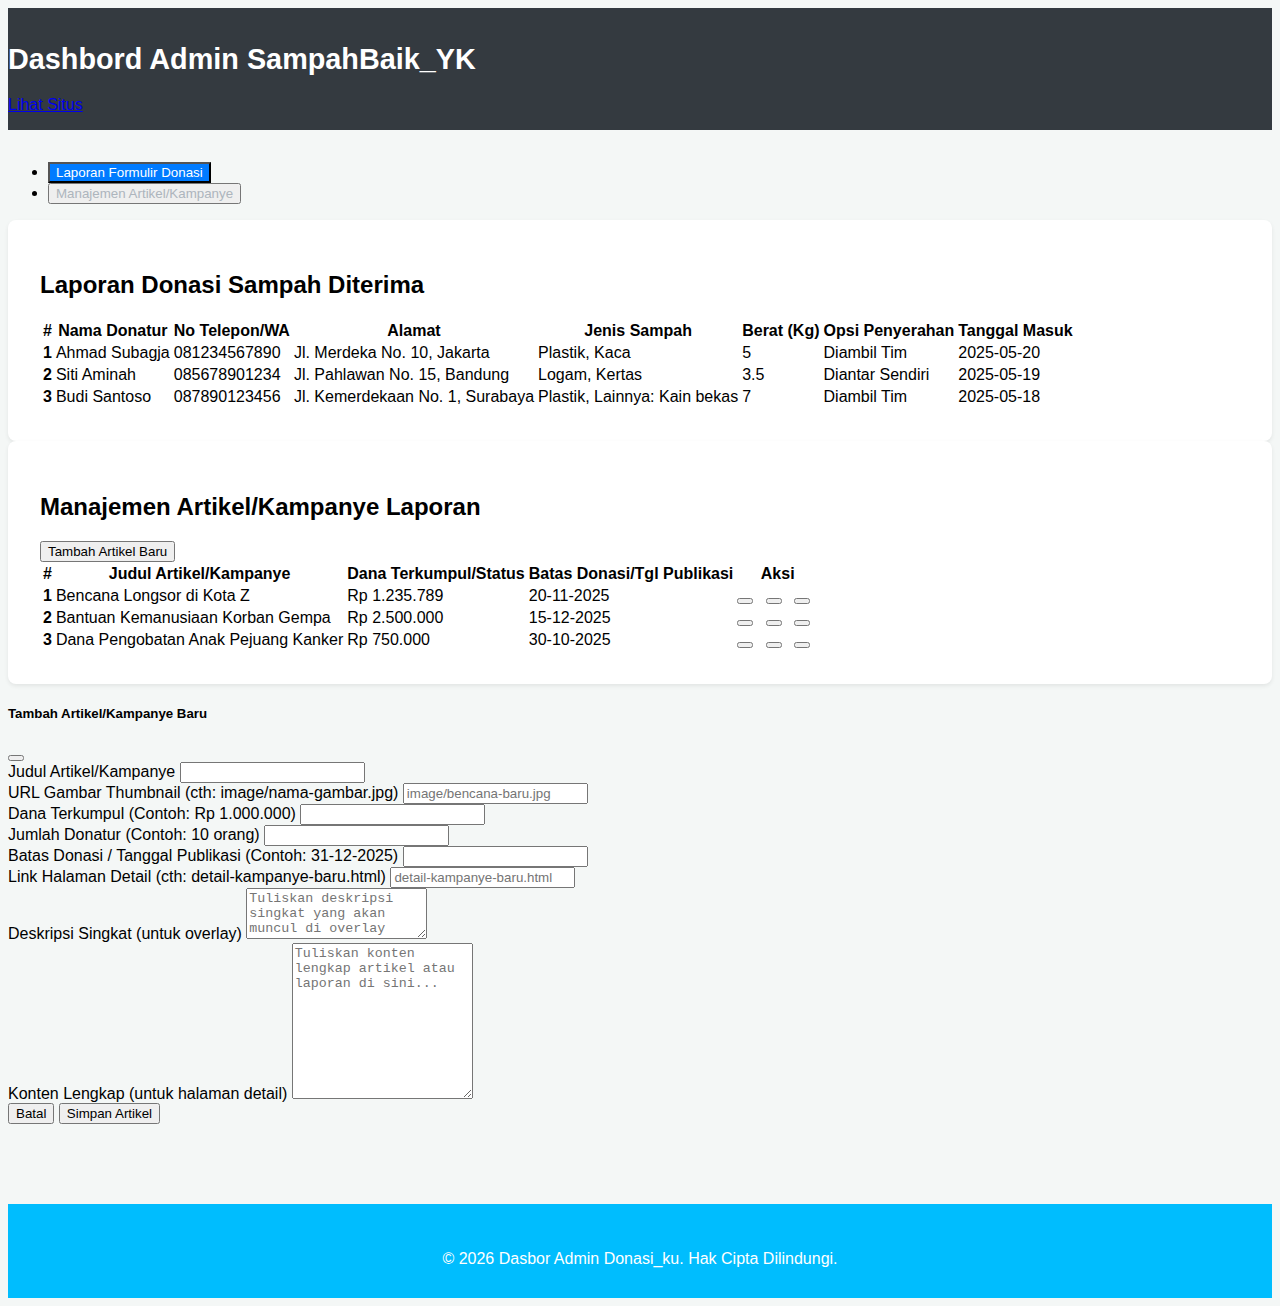
<file: admin.html>
<!DOCTYPE html>
<html lang="id">
  <head>
    <meta charset="utf-8" />
    <meta name="viewport" content="width=device-width, initial-scale=1" />

    <link href="https://cdn.jsdelivr.net/npm/bootstrap@5.0.2/dist/css/bootstrap.min.css" rel="stylesheet" integrity="sha384-EVSTQN3/azprG1Anm3QDgpJLIm9Nao0Yz1ztcQTwFspd3yD65VohhpuuCOmLASjC" crossorigin="anonymous" />

    <link
      rel="stylesheet"
      href="https://cdnjs.cloudflare.com/ajax/libs/font-awesome/6.0.0-beta3/css/all.min.css"
      integrity="sha512-Fo3rlrZj/k7ujTnHg4CGR2D7kSs0v4LLanw2qksYuRlEzO+tcaEPQogQ0KaoGN26/zrn20ImR1DfuLWnOo7aBA=="
      crossorigin="anonymous"
      referrerpolicy="no-referrer"
    />

    <link rel="stylesheet" href="css.css" />

    <title>Halaman Admin - SampahBaik_YK</title>
    <style>
      /* Gaya tambahan khusus untuk halaman admin */
      body.admin-page {
        background-color: #f4f7f6; /* Latar belakang sedikit berbeda untuk admin */
      }
      .admin-header {
        background-color: #343a40; /* Header gelap untuk admin */
        color: white;
        padding: 1rem 0;
        margin-bottom: 2rem;
      }
      .admin-header h1 {
        font-size: 1.8rem;
      }
      .admin-nav .nav-link {
        color: #adb5bd;
      }
      .admin-nav .nav-link.active {
        color: white;
        background-color: #007bff; /* Warna aktif untuk tab admin */
      }
      .admin-section {
        background-color: white;
        padding: 2rem;
        border-radius: 0.5rem;
        box-shadow: 0 0.125rem 0.25rem rgba(0, 0, 0, 0.075);
      }
      .table-actions .btn {
        margin-right: 0.5rem;
      }
    </style>
  </head>
  <body class="admin-page d-flex flex-column min-vh-100">
    <header class="admin-header">
      <div class="container d-flex justify-content-between align-items-center">
        <h1><i class="fas fa-tachometer-alt me-2"></i>Dashbord Admin SampahBaik_YK</h1>
        <a href="index.html" class="btn btn-outline-light btn-sm"><i class="fas fa-home me-1"></i>Lihat Situs</a>
      </div>
    </header>

    <main class="container flex-grow-1 mb-5">
      <ul class="nav nav-tabs admin-nav mb-4" id="adminTab" role="tablist">
        <li class="nav-item" role="presentation">
          <button class="nav-link active" id="laporan-tab" data-bs-toggle="tab" data-bs-target="#laporan-formulir" type="button" role="tab" aria-controls="laporan-formulir" aria-selected="true">
            <i class="fas fa-file-alt me-1"></i>Laporan Formulir Donasi
          </button>
        </li>
        <li class="nav-item" role="presentation">
          <button class="nav-link" id="artikel-tab" data-bs-toggle="tab" data-bs-target="#manajemen-artikel" type="button" role="tab" aria-controls="manajemen-artikel" aria-selected="false">
            <i class="fas fa-newspaper me-1"></i>Manajemen Artikel/Kampanye
          </button>
        </li>
      </ul>

      <div class="tab-content" id="adminTabContent">
        <div class="tab-pane fade show active admin-section" id="laporan-formulir" role="tabpanel" aria-labelledby="laporan-tab">
          <h2 class="mb-4">Laporan Donasi Sampah Diterima</h2>
          <div class="table-responsive">
            <table class="table table-striped table-hover">
              <thead class="table-dark">
                <tr>
                  <th scope="col">#</th>
                  <th scope="col">Nama Donatur</th>
                  <th scope="col">No Telepon/WA</th>
                  <th scope="col">Alamat</th>
                  <th scope="col">Jenis Sampah</th>
                  <th scope="col">Berat (Kg)</th>
                  <th scope="col">Opsi Penyerahan</th>
                  <th scope="col">Tanggal Masuk</th>
                </tr>
              </thead>
              <tbody>
                <tr>
                  <th scope="row">1</th>
                  <td>Ahmad Subagja</td>
                  <td>081234567890</td>
                  <td>Jl. Merdeka No. 10, Jakarta</td>
                  <td>Plastik, Kaca</td>
                  <td>5</td>
                  <td>Diambil Tim</td>
                  <td>2025-05-20</td>
                </tr>
                <tr>
                  <th scope="row">2</th>
                  <td>Siti Aminah</td>
                  <td>085678901234</td>
                  <td>Jl. Pahlawan No. 15, Bandung</td>
                  <td>Logam, Kertas</td>
                  <td>3.5</td>
                  <td>Diantar Sendiri</td>
                  <td>2025-05-19</td>
                </tr>
                <tr>
                  <th scope="row">3</th>
                  <td>Budi Santoso</td>
                  <td>087890123456</td>
                  <td>Jl. Kemerdekaan No. 1, Surabaya</td>
                  <td>Plastik, Lainnya: Kain bekas</td>
                  <td>7</td>
                  <td>Diambil Tim</td>
                  <td>2025-05-18</td>
                </tr>
              </tbody>
            </table>
          </div>
        </div>

        <div class="tab-pane fade admin-section" id="manajemen-artikel" role="tabpanel" aria-labelledby="artikel-tab">
          <div class="d-flex justify-content-between align-items-center mb-4">
            <h2>Manajemen Artikel/Kampanye Laporan</h2>
            <button type="button" class="btn btn-success" data-bs-toggle="modal" data-bs-target="#modalTambahArtikel"><i class="fas fa-plus me-1"></i>Tambah Artikel Baru</button>
          </div>
          <div class="table-responsive">
            <table class="table table-striped table-hover">
              <thead class="table-dark">
                <tr>
                  <th scope="col">#</th>
                  <th scope="col">Judul Artikel/Kampanye</th>
                  <th scope="col">Dana Terkumpul/Status</th>
                  <th scope="col">Batas Donasi/Tgl Publikasi</th>
                  <th scope="col" class="text-center">Aksi</th>
                </tr>
              </thead>
              <tbody>
                <tr>
                  <th scope="row">1</th>
                  <td>Bencana Longsor di Kota Z</td>
                  <td>Rp 1.235.789</td>
                  <td>20-11-2025</td>
                  <td class="text-center table-actions">
                    <button class="btn btn-sm btn-info" title="Lihat" onclick="alert('Fungsi Lihat Artikel (belum diimplementasikan)')"><i class="fas fa-eye"></i></button>
                    <button class="btn btn-sm btn-warning" title="Ubah" onclick="alert('Fungsi Ubah Artikel (belum diimplementasikan)')"><i class="fas fa-edit"></i></button>
                    <button class="btn btn-sm btn-danger" title="Hapus" onclick="confirm('Yakin ingin menghapus artikel ini?')"><i class="fas fa-trash"></i></button>
                  </td>
                </tr>
                <tr>
                  <th scope="row">2</th>
                  <td>Bantuan Kemanusiaan Korban Gempa</td>
                  <td>Rp 2.500.000</td>
                  <td>15-12-2025</td>
                  <td class="text-center table-actions">
                    <button class="btn btn-sm btn-info" title="Lihat"><i class="fas fa-eye"></i></button>
                    <button class="btn btn-sm btn-warning" title="Ubah"><i class="fas fa-edit"></i></button>
                    <button class="btn btn-sm btn-danger" title="Hapus"><i class="fas fa-trash"></i></button>
                  </td>
                </tr>
                <tr>
                  <th scope="row">3</th>
                  <td>Dana Pengobatan Anak Pejuang Kanker</td>
                  <td>Rp 750.000</td>
                  <td>30-10-2025</td>
                  <td class="text-center table-actions">
                    <button class="btn btn-sm btn-info" title="Lihat"><i class="fas fa-eye"></i></button>
                    <button class="btn btn-sm btn-warning" title="Ubah"><i class="fas fa-edit"></i></button>
                    <button class="btn btn-sm btn-danger" title="Hapus"><i class="fas fa-trash"></i></button>
                  </td>
                </tr>
              </tbody>
            </table>
          </div>
        </div>
      </div>
    </main>

    <div class="modal fade" id="modalTambahArtikel" tabindex="-1" aria-labelledby="modalTambahArtikelLabel" aria-hidden="true">
      <div class="modal-dialog modal-lg">
        <div class="modal-content">
          <div class="modal-header">
            <h5 class="modal-title" id="modalTambahArtikelLabel">Tambah Artikel/Kampanye Baru</h5>
            <button type="button" class="btn-close" data-bs-dismiss="modal" aria-label="Close"></button>
          </div>
          <div class="modal-body">
            <form id="formArtikel">
              <div class="mb-3">
                <label for="judulArtikel" class="form-label">Judul Artikel/Kampanye</label>
                <input type="text" class="form-control" id="judulArtikel" required />
              </div>
              <div class="mb-3">
                <label for="gambarArtikel" class="form-label">URL Gambar Thumbnail (cth: image/nama-gambar.jpg)</label>
                <input type="text" class="form-control" id="gambarArtikel" placeholder="image/bencana-baru.jpg" />
              </div>
              <div class="row">
                <div class="col-md-6 mb-3">
                  <label for="danaTerkumpul" class="form-label">Dana Terkumpul (Contoh: Rp 1.000.000)</label>
                  <input type="text" class="form-control" id="danaTerkumpul" />
                </div>
                <div class="col-md-6 mb-3">
                  <label for="jumlahDonatur" class="form-label">Jumlah Donatur (Contoh: 10 orang)</label>
                  <input type="text" class="form-control" id="jumlahDonatur" />
                </div>
              </div>
              <div class="mb-3">
                <label for="batasDonasi" class="form-label">Batas Donasi / Tanggal Publikasi (Contoh: 31-12-2025)</label>
                <input type="text" class="form-control" id="batasDonasi" />
              </div>
              <div class="mb-3">
                <label for="linkDetail" class="form-label">Link Halaman Detail (cth: detail-kampanye-baru.html)</label>
                <input type="text" class="form-control" id="linkDetail" placeholder="detail-kampanye-baru.html" required />
              </div>
              <div class="mb-3">
                <label for="deskripsiSingkatArtikel" class="form-label">Deskripsi Singkat (untuk overlay)</label>
                <textarea class="form-control" id="deskripsiSingkatArtikel" rows="3" placeholder="Tuliskan deskripsi singkat yang akan muncul di overlay kartu artikel..."></textarea>
              </div>
              <div class="mb-3">
                <label for="kontenLengkapArtikel" class="form-label">Konten Lengkap (untuk halaman detail)</label>
                <textarea class="form-control" id="kontenLengkapArtikel" rows="10" placeholder="Tuliskan konten lengkap artikel atau laporan di sini..."></textarea>
              </div>
            </form>
          </div>
          <div class="modal-footer">
            <button type="button" class="btn btn-secondary" data-bs-dismiss="modal">Batal</button>
            <button type="submit" form="formArtikel" class="btn btn-primary">Simpan Artikel</button>
          </div>
        </div>
      </div>
    </div>

    <footer class="footer-admin bg-dark text-white text-center py-3 mt-auto">
      <p class="mb-0">&copy; <span id="currentYearAdmin"></span> Dasbor Admin Donasi_ku. Hak Cipta Dilindungi.</p>
    </footer>

    <script src="https://cdn.jsdelivr.net/npm/bootstrap@5.0.2/dist/js/bootstrap.bundle.min.js" integrity="sha384-MrcW6ZMFYlzcLA8Nl+NtUVF0sA7MsXsP1UyJoMp4YLEuNSfAP+JcXn/tWtIaxVXM" crossorigin="anonymous"></script>

    <script>
      document.addEventListener('DOMContentLoaded', function () {
        const currentYearSpan = document.getElementById('currentYearAdmin');
        if (currentYearSpan) {
          currentYearSpan.textContent = new Date().getFullYear();
        }

        // Placeholder untuk submit form artikel (tidak ada aksi backend)
        const formArtikel = document.getElementById('formArtikel');
        if (formArtikel) {
          formArtikel.addEventListener('submit', function (event) {
            event.preventDefault();
            alert('Data artikel (pura-pura) berhasil disimpan! Implementasi backend diperlukan untuk penyimpanan data sebenarnya.');
            // Tutup modal setelah submit (pura-pura)
            var modalElement = document.getElementById('modalTambahArtikel');
            var modalInstance = bootstrap.Modal.getInstance(modalElement);
            if (!modalInstance) {
              // Jika belum ada instance, buat baru (kasus Bootstrap 5.0)
              modalInstance = new bootstrap.Modal(modalElement);
            }
            modalInstance.hide();
            // Bersihkan form (opsional)
            this.reset();
          });
        }
      });
    </script>
  </body>
</html>
</file>
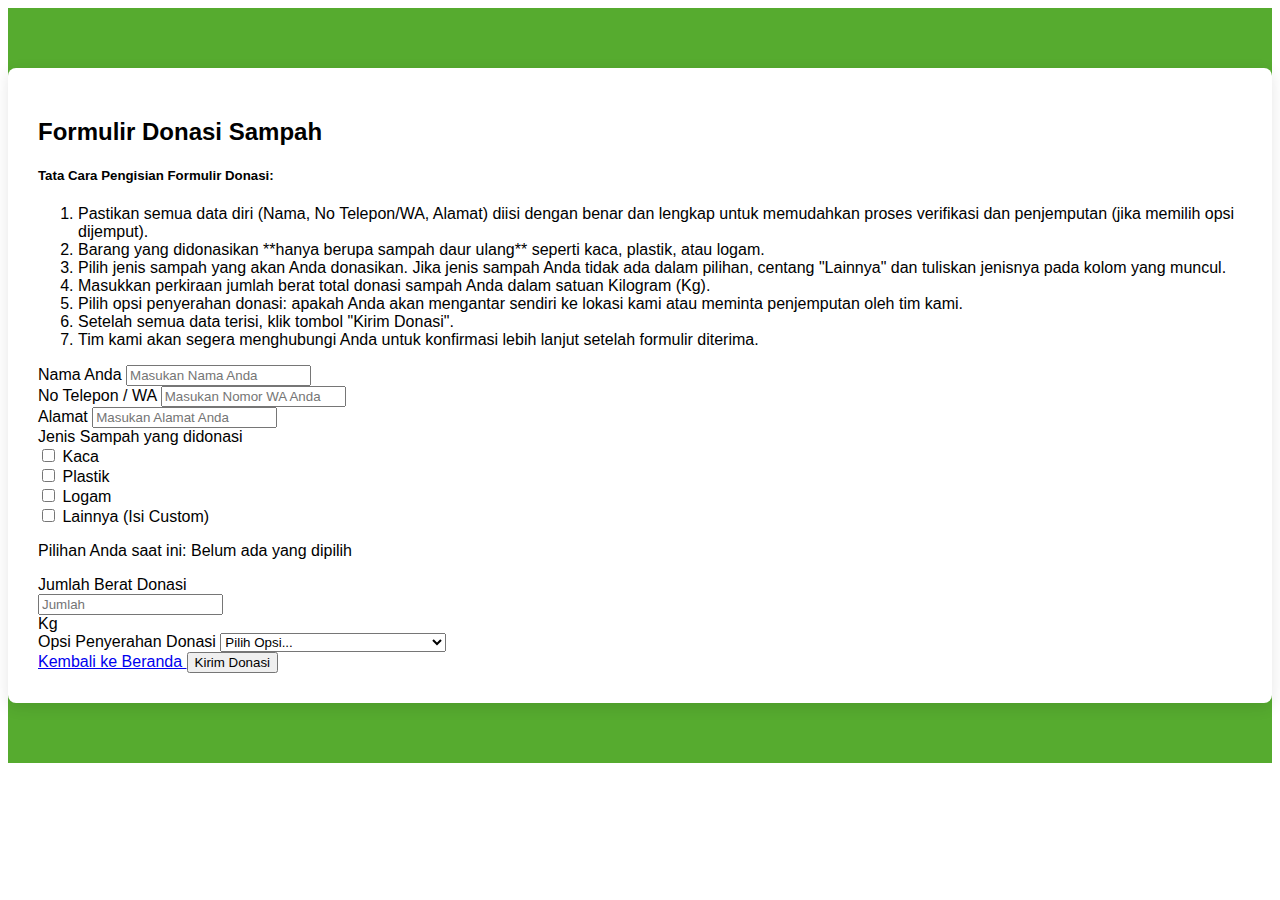
<file: form.html>
<!DOCTYPE html>
<html lang="id">
  <head>
    <meta charset="utf-8" />
    <meta name="viewport" content="width=device-width, initial-scale=1" />

    <link href="https://cdn.jsdelivr.net/npm/bootstrap@5.0.2/dist/css/bootstrap.min.css" rel="stylesheet" integrity="sha384-EVSTQN3/azprG1Anm3QDgpJLIm9Nao0Yz1ztcQTwFspd3yD65VohhpuuCOmLASjC" crossorigin="anonymous" />

    <link rel="stylesheet" href="css.css" />

    <title>Form Donasi - SampahBaik_YK</title>
  </head>
  <body>
    <section class="formulir py-5">
      <div class="container">
        <div class="row justify-content-center">
          <div class="col-md-8 col-lg-7 mt-5">
            <h2 class="mb-4 text-center">Formulir Donasi Sampah</h2>
            <form>
              <div class="mb-4 p-3 bg-light border rounded">
                <h5 class="mb-3">Tata Cara Pengisian Formulir Donasi:</h5>
                <ol class="list-group list-group-numbered">
                  <li class="list-group-item">Pastikan semua data diri (Nama, No Telepon/WA, Alamat) diisi dengan benar dan lengkap untuk memudahkan proses verifikasi dan penjemputan (jika memilih opsi dijemput).</li>
                  <li class="list-group-item">Barang yang didonasikan **hanya berupa sampah daur ulang** seperti kaca, plastik, atau logam.</li>
                  <li class="list-group-item">Pilih jenis sampah yang akan Anda donasikan. Jika jenis sampah Anda tidak ada dalam pilihan, centang "Lainnya" dan tuliskan jenisnya pada kolom yang muncul.</li>
                  <li class="list-group-item">Masukkan perkiraan jumlah berat total donasi sampah Anda dalam satuan Kilogram (Kg).</li>
                  <li class="list-group-item">Pilih opsi penyerahan donasi: apakah Anda akan mengantar sendiri ke lokasi kami atau meminta penjemputan oleh tim kami.</li>
                  <li class="list-group-item">Setelah semua data terisi, klik tombol "Kirim Donasi".</li>
                  <li class="list-group-item">Tim kami akan segera menghubungi Anda untuk konfirmasi lebih lanjut setelah formulir diterima.</li>
                </ol>
              </div>
              <div class="mb-3">
                <label for="Nama" class="form-label">Nama Anda</label>
                <input type="text" class="form-control" id="Nama" placeholder="Masukan Nama Anda" />
              </div>
              <div class="mb-3">
                <label for="telp" class="form-label">No Telepon / WA</label>
                <input type="number" class="form-control" id="telp" placeholder="Masukan Nomor WA Anda" />
              </div>
              <div class="mb-3"><label for="inputAddress" class="form-label">Alamat</label> <input type="text" class="form-control" id="inputAddress" placeholder="Masukan Alamat Anda" /></div>
              <div class="mb-3">
                <label for="jenis" class="form-label">Jenis Sampah yang didonasi</label>
                <div id="customCheckboxContainer">
                  <div class="form-check">
                    <input type="checkbox" class="form-check-input" id="option1" name="myOptions" value="Kaca" />
                    <label class="form-check-label" for="option1">Kaca</label>
                  </div>
                  <div class="form-check">
                    <input type="checkbox" class="form-check-input" id="option2" name="myOptions" value="Plastik" />
                    <label class="form-check-label" for="option2">Plastik</label>
                  </div>
                  <div class="form-check">
                    <input type="checkbox" class="form-check-input" id="option3" name="myOptions" value="Logam" />
                    <label class="form-check-label" for="option3">Logam</label>
                  </div>
                  <div class="form-check">
                    <input type="checkbox" class="form-check-input" id="customCheckbox" name="myOptions" value="custom" />
                    <label class="form-check-label" for="customCheckbox">Lainnya (Isi Custom)</label>
                  </div>
                  <input type="text" class="form-control mt-2" id="customTextInput" style="display: none" placeholder="Isi opsi custom Anda" />
                </div>
                <p class="mt-2">Pilihan Anda saat ini: <span id="selectedValues" class="fw-bold"></span></p>
              </div>

              <div class="mb-3">
                <label for="berat" class="form-label">Jumlah Berat Donasi</label>
                <div class="input-group" style="width: 200px"><input type="number" class="form-control" id="berat" placeholder="Jumlah" aria-label="Masukan Jumlah berat total donasi" min="0" /> <span class="input-group-text">Kg</span></div>
              </div>
              <div class="mb-3">
                <label for="pilihan_opsi" class="form-label">Opsi Penyerahan Donasi</label>
                <select class="form-select" id="pilihan_opsi">
                  <option selected disabled value="">Pilih Opsi...</option>
                  <option value="Diantar">Diantar Sendiri ke Lokasi Kami</option>
                  <option value="Diambil">Minta Penjemputan oleh Tim Kami</option>
                </select>
              </div>

              <div class="d-flex justify-content-start gap-2 mt-4">
                <a href="index.html" class="btn btn-outline-secondary"> <i class="fas fa-arrow-left me-1"></i> Kembali ke Beranda </a>
                <button type="submit" class="btn btn-primary"><i class="fas fa-paper-plane me-1"></i> Kirim Donasi</button>
              </div>
            </form>
          </div>
        </div>
      </div>
    </section>

    <script src="https://cdn.jsdelivr.net/npm/bootstrap@5.0.2/dist/js/bootstrap.bundle.min.js" integrity="sha384-MrcW6ZMFYlzcLA8Nl+NtUVF0sA7MsXsP1UyJoMp4YLEuNSfAP+JcXn/tWtIaxVXM" crossorigin="anonymous"></script>

    <script>
      const customCheckbox = document.getElementById('customCheckbox'); // Checkbox "Lainnya"
      const customTextInput = document.getElementById('customTextInput'); // Input teks untuk opsi custom
      const allCheckboxes = document.querySelectorAll('input[name="myOptions"]'); // Semua checkbox dengan nama "myOptions"
      const selectedValuesSpan = document.getElementById('selectedValues'); // Span untuk menampilkan pilihan

      // Fungsi untuk memperbarui tampilan nilai yang dipilih
      function updateSelectedValues() {
        const selected = []; // Array untuk menyimpan nilai yang dipilih
        allCheckboxes.forEach((checkbox) => {
          // Iterasi melalui semua checkbox
          if (checkbox.checked) {
            // Jika checkbox dicentang
            if (checkbox.id === 'customCheckbox' && customTextInput.value.trim() !== '') {
              // Jika checkbox "Lainnya" dan input custom tidak kosong
              selected.push(customTextInput.value.trim()); // Ambil nilai dari input custom
            } else if (checkbox.id !== 'customCheckbox') {
              // Jika checkbox standar (bukan "Lainnya")
              selected.push(checkbox.value); // Ambil nilai dari checkbox standar
            }
          }
        });
        // Tampilkan nilai yang dipilih, dipisahkan koma
        selectedValuesSpan.textContent = selected.length > 0 ? selected.join(', ') : 'Belum ada yang dipilih';
      }

      // Event listener untuk checkbox "Lainnya (Isi Custom)"
      customCheckbox.addEventListener('change', function () {
        if (this.checked) {
          // Jika "Lainnya" dicentang
          customTextInput.style.display = 'block'; // Tampilkan input teks custom
          customTextInput.focus(); // Fokuskan kursor ke input custom
        } else {
          // Jika "Lainnya" tidak dicentang
          customTextInput.style.display = 'none'; // Sembunyikan input teks custom
          customTextInput.value = ''; // Bersihkan nilai input custom
        }
        updateSelectedValues(); // Perbarui tampilan setelah perubahan
      });

      // Event listener untuk input teks custom
      customTextInput.addEventListener('input', function () {
        // Pastikan checkbox "Lainnya (Isi Custom)" tetap tercentang jika ada input
        if (this.value.trim() !== '' && !customCheckbox.checked) {
          customCheckbox.checked = true; // Centang otomatis jika pengguna mulai mengetik
        }
        // (Opsional: Jika input dikosongkan, dan UX menginginkan uncheck otomatis)
        // else if (this.value.trim() === '' && customCheckbox.checked) {
        //     customCheckbox.checked = false;
        // }
        updateSelectedValues(); // Perbarui tampilan setiap kali ada input
      });

      // Event listener untuk semua checkbox lainnya (selain checkbox custom)
      allCheckboxes.forEach((checkbox) => {
        if (checkbox.id !== 'customCheckbox') {
          // Abaikan event listener duplikat untuk checkbox custom
          checkbox.addEventListener('change', updateSelectedValues); // Panggil fungsi update saat ada perubahan
        }
      });

      // Panggil fungsi updateSelectedValues saat halaman pertama kali dimuat untuk inisialisasi tampilan
      updateSelectedValues();
    </script>
  </body>
</html>
</file>
<file: css.css>
/* ---------------------------------------------
Gaya Global (Pertimbangkan untuk menambahkan gaya dasar di sini jika perlu)
--------------------------------------------- 
*/
body {
  overflow-x: hidden; /* Mencegah scroll horizontal */
  font-family: 'Arial', sans-serif; /* Contoh: Mendefinisikan font dasar */
}

/* ---------------------------------------------
Gaya Banner Utama
--------------------------------------------- 
*/
.main-banner {
  background-image: url(../images/home_donasi.jpg); /* Pastikan path ini benar */
  background-position: center center; /* Posisi gambar di tengah */
  background-repeat: no-repeat; /* Mencegah gambar berulang jika ukurannya kecil */
  background-size: cover; /* Memastikan gambar menutupi seluruh area banner */
  padding: 100px 0; /* Padding atas-bawah, 0 untuk kiri-kanan jika container sudah mengatur */
  text-align: center; /* Teks rata tengah */
  background-color: #56ab2f; /* Warna latar belakang fallback atau dasar overlay */
}   

.main-banner h2 {
  color: #fff; /* Warna teks putih */
  font-size: 64px; /* Ukuran font */
  font-weight: 700; /* Ketebalan font */
  line-height: 1.2; /* Tinggi baris, disesuaikan agar mudah dibaca */
}

.main-banner h2 em {
  font-style: normal; /* Gaya font normal (tidak miring) */
  color: #000000; /* Warna teks hitam, pertimbangkan warna yang kurang kontras jika perlu */
}

.main-banner p {
  color: #fff; /* Warna teks putih */
  padding: 30px 0; /* Padding atas-bawah */
  margin: 40px auto 0 auto; /* Margin atas, auto untuk kiri-kanan agar terpusat */
  max-width: 800px; /* Lebar maksimum paragraf agar mudah dibaca */
  border-top: 1px solid rgba(250,250,250,0.2); /* Garis batas atas tipis */
}

.main-banner .buttons {
  margin-top: 30px; /* Margin atas untuk grup tombol */
  display: flex; /* Menggunakan flexbox untuk penataan tombol */
  justify-content: center; /* Tombol rata tengah secara horizontal */
  align-items: center; /* Tombol rata tengah secara vertikal */
  gap: 15px; /* Jarak antar tombol jika ada lebih dari satu */
}

.main-banner .big-border-button a {
  font-size: 20px; /* Ukuran font tombol */
  color: #ffffff; /* Warna teks tombol */
  border: 1px solid #fff; /* Garis batas tombol */
  padding: 15px 30px; /* Padding di dalam tombol */
  display: inline-block; /* Agar padding dan margin bekerja dengan baik */
  border-radius: 10px; /* Sudut tombol melengkung */
  font-weight: 500; /* Ketebalan font tombol */
  text-transform: capitalize; /* Huruf pertama setiap kata menjadi kapital */
  letter-spacing: 0.5px; /* Jarak antar huruf */
  transition: all .3s ease; /* Efek transisi halus saat hover */
}

.main-banner .big-border-button a:hover {
  background-color: #fff; /* Warna latar tombol saat di-hover */
  color: #00bdfe; /* Warna teks tombol saat di-hover (biru dari gaya asli) */
}

/* Tombol ikon sebagai tombol sekunder di sebelah .big-border-button */
.main-banner .icon-button a {
  display: inline-block; /* Agar padding dan margin bekerja */
  font-size: 15px; /* Ukuran font */
  font-weight: 500; /* Ketebalan font */
  color: #fff; /* Warna teks */
  transition: all .3s ease; /* Efek transisi halus */
}

.main-banner .icon-button a i {
  margin-right: 6px; /* Margin kanan untuk ikon */
  font-size: 16px; /* Ukuran ikon */
}

.main-banner .icon-button a:hover {
  color: #fe7700; /* Warna teks saat di-hover (oranye dari gaya asli) */
}

/* ---------------------------------------------
CSS Khusus untuk Halaman Artikel 
---------------------------------------------
*/

/* ... (Gaya Global, Banner, Header Artikel seperti sebelumnya) ... */

/* Gaya untuk bagian carousel artikel (sekarang daftar artikel biasa) */
.artikel-section { /* Mengganti .artikel-carousel-section atau sesuaikan dengan nama kelas baru jika Anda ubah di HTML */
    background-color: #ffffff;
    padding: 50px 0;
}

.artikel-section h2 { /* Atau .artikel-carousel-section h2 jika Anda tidak mengubah nama kelas di HTML */
    font-size: 2.2em;
    color: #333;
    margin-bottom: 50px;
    position: relative;
    text-align: center; /* Pastikan judul tetap di tengah */
}

.artikel-section h2::after { /* Atau .artikel-carousel-section h2::after */
    content: '';
    display: block;
    width: 80px;
    height: 3px;
    background-color: #007bff;
    margin: 10px auto 0;
    border-radius: 2px;
}

/* Gaya untuk setiap item artikel */
.artikel-item {
    background-color: #fff;
    border-radius: 10px;
    box-shadow: 0 4px 15px rgba(0, 0, 0, 0.1);
    overflow: hidden;
    transition: transform 0.3s ease, box-shadow 0.3s ease;
    /* margin-bottom: 15px; Dihapus karena kolom Bootstrap akan diberi mb-4 jika perlu atau g-4 pada row sudah cukup */
    display: flex; /* Untuk memastikan konten mengisi tinggi jika .d-flex dipakai di parent kolom */
    flex-direction: column; /* Agar konten di dalam item tetap vertikal */
}

.artikel-item:hover {
    transform: translateY(-5px);
    box-shadow: 0 8px 25px rgba(0, 0, 0, 0.15);
}

.artikel-thumbnail {
    position: relative;
    height: 220px;
    overflow: hidden;
}

.artikel-thumbnail img {
    width: 100%;
    height: 100%;
    object-fit: cover;
    display: block;
    transition: transform 0.3s ease;
}

.artikel-item:hover .artikel-thumbnail img {
    transform: scale(1.05);
}

.artikel-overlay {
    position: absolute;
    top: 0;
    left: 0;
    width: 100%;
    height: 100%;
    background-color: rgba(0, 0, 0, 0.6);
    display: flex;
    flex-direction: column; /* Konten overlay ditata vertikal */
    justify-content: center;
    align-items: center;
    opacity: 0;
    transition: opacity 0.3s ease;
    padding: 15px; /* Padding untuk konten overlay */
}

.artikel-item:hover .artikel-overlay {
    opacity: 1;
}

.artikel-content {
    color: white;
    text-align: center;
    /* padding: 15px; Sudah ada di .artikel-overlay */
}

/* Responsif untuk layar kecil (jika ada penyesuaian untuk item artikel di sini) */
@media (max-width: 767.98px) {
    .artikel-header h1 {
        font-size: 2em;
    }
    .artikel-header p.lead {
        font-size: 1em;
    }
    .artikel-section h2 { /* Atau .artikel-carousel-section h2 */
        font-size: 1.8em;
    }
    /* Gaya spesifik Owl Carousel untuk mobile juga tidak diperlukan lagi */
}


/* ... (Sisa CSS Anda untuk .featured-items, footer, responsive global, dll., seperti sebelumnya) ... */
/* Pastikan tidak ada lagi referensi ke .owl-nav atau .owl-dots di bagian responsive global jika hanya digunakan untuk carousel ini */

/* FORM CSS */
section.formulir {
 background-color: #56ab2f;
}

section.formulir .container {
   
    border-radius: 1px;
    /* Kurung kurawal penutup yang salah di sini sudah saya hapus di iterasi sebelumnya, pastikan tetap terhapus */
}

/* ---------------------------------------------
Bagian Tentang Kami / Pricing Plans (Menggunakan kelas .pricing-item dari HTML)
--------------------------------------------- 
*/
.pricing-plans {
    padding: 60px 0; /* Padding atas-bawah untuk seksi */
}

.pricing-item { /* Gaya untuk kartu di "Tentang Kami" */
    background-color: #f9f9f9; /* Latar belakang kartu sedikit abu-abu */
    padding: 30px; /* Padding dalam kartu */
    border-radius: 10px; /* Sudut kartu melengkung */
    box-shadow: 0 2px 10px rgba(0,0,0,0.08); /* Bayangan halus */
    margin-bottom: 30px; /* Margin bawah antar kartu */
    height: 100%; /* Untuk kartu dengan tinggi yang sama dalam satu baris (gunakan bersama display:flex pada parent) */
}

.pricing-item img { /* Gaya untuk logo di dalam kartu */
    max-width: 100px; /* Batasi ukuran logo */
    margin-bottom: 20px; /* Margin bawah logo */
    display: block; /* Agar margin auto bekerja untuk centering */
    margin-left: auto;
    margin-right: auto;
}

.pricing-item h4 {
    font-size: 1.5em; /* Ukuran font judul kartu */
    margin-bottom: 15px; /* Margin bawah judul */
    color: #333; /* Warna teks judul */
}

.pricing-item h6 { /* Digunakan untuk teks utama di HTML Anda */
    font-size: 1em; /* Ukuran font teks */
    line-height: 1.6; /* Tinggi baris untuk kenyamanan membaca */
    color: #555; /* Warna teks abu-abu gelap */
    font-weight: normal; /* Atur ulang ketebalan font jika h6 punya default tebal */
}

.pricing-item h4[style*="color:#00bdfe"] { /* Menargetkan h4 yang punya inline style warna biru */
    font-size: 1.3em; /* Sesuaikan ukuran font untuk heading spesifik ini */
    color: #00bdfe !important; /* Pertahankan warna biru dari inline style */
}


/* ---------------------------------------------
Bagian Formulir
--------------------------------------------- 
*/
section.formulir {
 background-color: #56ab2f; /* Warna hijau dari banner */
 padding: 60px 0; /* Padding atas-bawah */
}

section.formulir .container {
    background-color: #fff; /* Beri kontainer latar putih agar menonjol */
    padding: 30px; /* Padding dalam kontainer */
    border-radius: 8px; /* Sudut sedikit melengkung */
    box-shadow: 0 4px 15px rgba(0,0,0,0.1); /* Bayangan halus */
}
/* Catatan: Ada kelebihan '}' di CSS asli yang sudah dihapus. */


/* ---------------------------------------------
Footer 
--------------------------------------------- 
*/
footer.no-space { /* Kelas jika footer tidak butuh margin atas */
  margin-top: 0px;
}

footer {
  background-color: #00bdfe; /* Warna latar footer (biru) */
  text-align: center; /* Teks rata tengah */
  padding: 30px 0px; /* Padding atas-bawah sedikit ditambah */
  margin-top: 80px; /* Margin atas default disesuaikan */
}

footer p {
  color: #fff; /* Warna teks putih */
  font-weight: 300; /* Ketebalan font tipis */
  margin-bottom: 0; /* Hilangkan margin bawah default paragraf jika ini satu-satunya konten */
}

footer p a {
  color: #fff; /* Warna link putih */
  font-weight: 500; /* Ketebalan font link */
  text-decoration: underline; /* Saran: Tambahkan garis bawah agar jelas sebagai link */
}

footer p a:hover {
  text-decoration: none; /* Hilangkan garis bawah saat hover */
}


/* ... (CSS Anda yang sudah ada sebelumnya) ... */

/* ---------------------------------------------
Gaya Halaman Detail Kampanye/Laporan
--------------------------------------------- */
.campaign-detail-header .breadcrumb a {
    text-decoration: none;
    color: #007bff; /* Warna link breadcrumb */
}
.campaign-detail-header .breadcrumb a:hover {
    text-decoration: underline;
}

.campaign-detail-header .campaign-title {
    color: #2c3e50; /* Warna judul utama halaman detail */
    margin-bottom: 0.5rem;
}

.campaign-image-main img {
    width: 100%;
    max-height: 500px; /* Batasi tinggi gambar utama */
    object-fit: cover; /* Pastikan gambar terisi dengan baik */
}
.figure-caption {
    font-size: 0.875em;
    color: #6c757d;
}

.section-title-detail {
    font-size: 1.75rem; /* Ukuran sub-judul di halaman detail */
    color: #343a40;
    font-weight: 600;
}

.campaign-description p {
    line-height: 1.7;
    text-align: justify; /* Teks deskripsi rata kiri-kanan */
    margin-bottom: 1rem;
}

.campaign-description ul,
.campaign-description ol {
    padding-left: 1.5rem;
    margin-bottom: 1rem;
}
.campaign-description ul li,
.campaign-description ol li {
    margin-bottom: 0.5rem;
    line-height: 1.6;
}

.campaign-sidebar .card {
    border: 1px solid #e9ecef; /* Border halus untuk kartu di sidebar */
}

.campaign-sidebar .card-header {
    font-size: 1.1rem; /* Ukuran font header kartu sidebar */
}
.campaign-sidebar .card-header i {
    font-size: 1rem; /* Ukuran ikon di header kartu */
}


.campaign-stats-detail li {
    margin-bottom: 0.8rem;
    font-size: 0.95rem;
    color: #495057;
    display: flex; /* Untuk alignment ikon dan teks */
    align-items: center;
}
.campaign-stats-detail li i {
    width: 24px; /* Lebar tetap untuk ikon agar teks sejajar */
    text-align: center; /* Ikon di tengah area width */
    color: #0d6efd; /* Warna default ikon statistik, bisa di-override per item */
}
.campaign-stats-detail li .text-success i { /* Contoh override warna ikon */
    color: #198754 !important;
}
.campaign-stats-detail li .text-info i {
    color: #0dcaf0 !important;
}


.campaign-gallery img {
    border: 1px solid #dee2e6;
    padding: 0.25rem;
    background-color: #fff;
    transition: transform 0.2s ease-in-out;
}
.campaign-gallery img:hover {
    transform: scale(1.05);
    box-shadow: 0 0.5rem 1rem rgba(0,0,0,.15)!important;
}

/* Penyesuaian untuk sticky footer jika menggunakan d-flex pada body */
/* Jika body tidak flex, footer mungkin perlu margin-top: auto yang lebih spesifik */
.footer-detail {
    background-color: #00bdfe; /* Samakan dengan footer di index.html jika warnanya beda */
    color: #fff;
    padding: 25px 0px; /* Samakan padding */
    /* margin-top: auto; Jika body adalah flex container dan main flex-grow:1, ini tidak selalu diperlukan */
}

.footer-detail p {
    margin-bottom: 0;
    font-weight: 300;
}
.footer-detail p a {
    color: #fff;
    font-weight: 500;
    text-decoration: underline;
}
.footer-detail p a:hover {
    text-decoration: none;
}

/* Responsif (jika ada penyesuaian tambahan) */
@media (max-width: 767.98px) {
    .campaign-detail-header .campaign-title {
        font-size: 2rem; /* Ukuran judul lebih kecil di mobile */
    }
    .section-title-detail {
        font-size: 1.5rem;
    }
    .campaign-description p {
        text-align: left; /* Di mobile, rata kiri mungkin lebih baik */
    }
}
</file>
